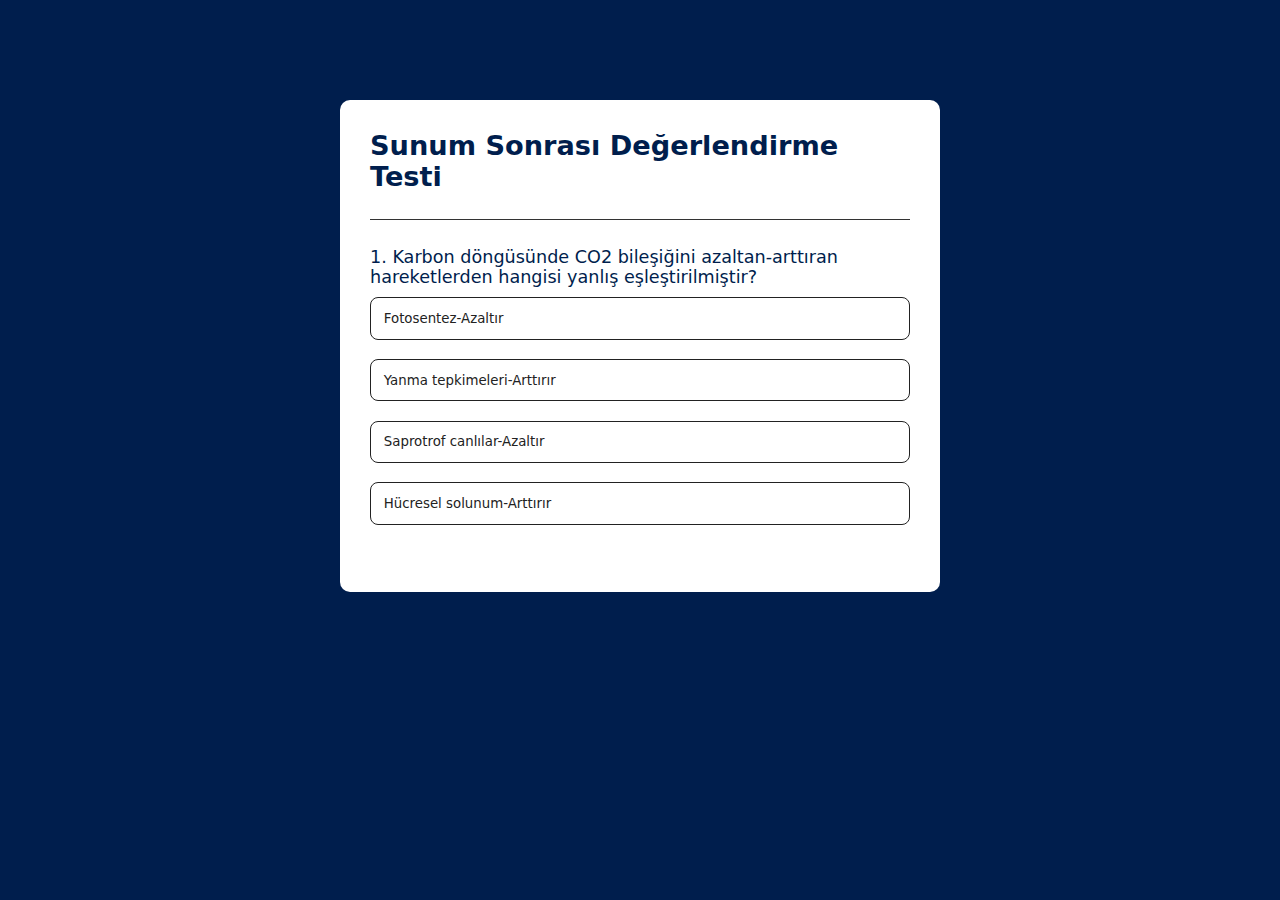
<file: index.html>
<!DOCTYPE html>
<html lang="en">
<head>
    <meta charset="UTF-8">
    <meta name="viewport" content="width=device-width, initial-scale=1.0">
    <title>Quiz App</title>
    <link rel="stylesheet" href="style.css">
    <link rel="icon" href="favicon.png" type="image/png">
</head>
<body>
    <div class="app">
        <h1>Sunum Sonrası Değerlendirme Testi</h1>
        <div class="quiz">
            <h2 id="question">Question goes here</h2>
            <div id="answer-buttons">
                <button class="btn">Answer 1</button>
                <button class="btn">Answer 2</button>
                <button class="btn">Answer 3</button>
                <button class="btn">Answer 4</button>
            </div>
            <button id="next-btn">Next</button>
        </div>
    </div>
    <script src="script.js"></script>
</body>
</html>
</file>
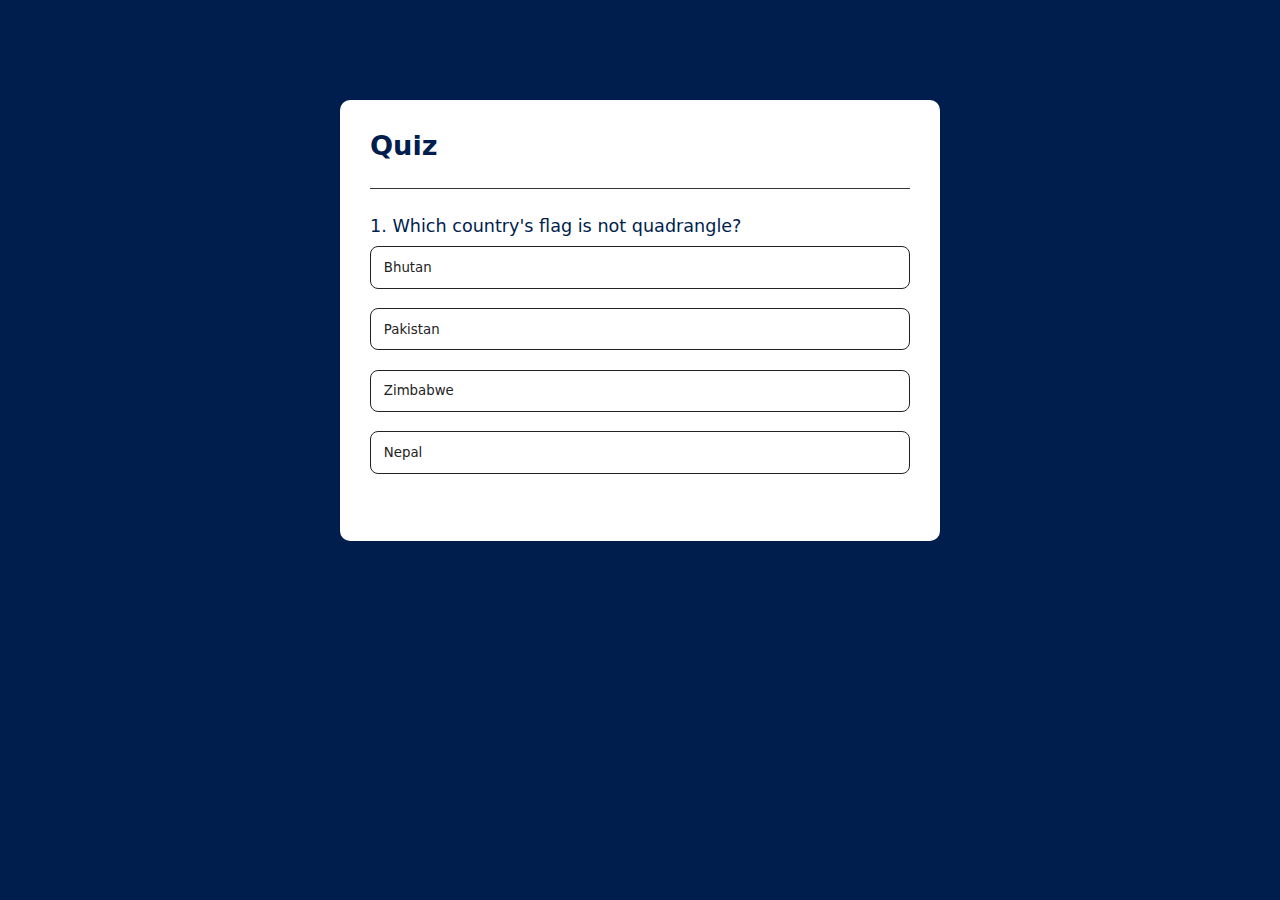
<file: Quiz App/index.html>
<!DOCTYPE html>
<html lang="en">
<head>
    <meta charset="UTF-8">
    <meta name="viewport" content="width=device-width, initial-scale=1.0">
    <title>Quiz App</title>
    <link rel="stylesheet" href="style.css">
    <link rel="icon" href="favicon.png" type="image/png">
</head>
<body>
    <div class="app">
        <h1>Quiz</h1>
        <div class="quiz">
            <h2 id="question">Question goes here</h2>
            <div id="answer-buttons">
                <button class="btn">Answer 1</button>
                <button class="btn">Answer 2</button>
                <button class="btn">Answer 3</button>
                <button class="btn">Answer 4</button>
            </div>
            <button id="next-btn">Next</button>
        </div>
    </div>
    <script src="script.js"></script>
</body>
</html>
</file>
<file: style.css>
*{
    margin: 0;
    padding: 0;
    font-family: system-ui, -apple-system, BlinkMacSystemFont, 'Segoe UI', Roboto, Oxygen, Ubuntu, Cantarell, 'Open Sans', 'Helvetica Neue', sans-serif;
    box-sizing: border-box;
}
body{
    background: #001e4d;
}
.app{
    background: #fff;
    width: 90%;
    max-width: 600px;
    margin: 100px auto 0;
    border-radius: 10px;
    padding: 30px;
}
.app h1{
    font-size: 1.7rem;
    color: #001e4d;
    font-weight: 700;
    border-bottom: 1px solid #333;
    padding-bottom: 1.7rem;
}
.quiz{
    padding: 1.7rem 0;
}
.quiz h2{
    font-size: 1.1rem;
    color: #001e4d;
    font-weight: 500;
}
.btn{
    background: #fff;
    color: #222;
    font-weight: 500;
    width: 100%;
    border: 1px solid #222;
    padding: 0.8rem;
    margin: 0.6rem 0;
    text-align: left;
    cursor: pointer;
    border-radius: 0.5rem;
    transition: ease-in-out 0.4s;
}
.btn:hover:not([disabled]){
    background: #222;
    color: #fff;
}
.btn:disabled{
    cursor: no-drop;
}
#next-btn{
    background: #001e4d;
    color: #fff;
    font-weight: 500;
    width: 10.8rem;
    border: 0;
    padding: 10px;
    margin: 20px auto 0;
    border-radius: 4px;
    cursor: pointer;
    display: none;
}
.correct{
    background: #9aeabc;
}
.incorrect{
    background: #ff9393;
}
</file>
<file: Quiz App/style.css>
*{
    margin: 0;
    padding: 0;
    font-family: system-ui, -apple-system, BlinkMacSystemFont, 'Segoe UI', Roboto, Oxygen, Ubuntu, Cantarell, 'Open Sans', 'Helvetica Neue', sans-serif;
    box-sizing: border-box;
}
body{
    background: #001e4d;
}
.app{
    background: #fff;
    width: 90%;
    max-width: 600px;
    margin: 100px auto 0;
    border-radius: 10px;
    padding: 30px;
}
.app h1{
    font-size: 1.7rem;
    color: #001e4d;
    font-weight: 700;
    border-bottom: 1px solid #333;
    padding-bottom: 1.7rem;
}
.quiz{
    padding: 1.7rem 0;
}
.quiz h2{
    font-size: 1.1rem;
    color: #001e4d;
    font-weight: 500;
}
.btn{
    background: #fff;
    color: #222;
    font-weight: 500;
    width: 100%;
    border: 1px solid #222;
    padding: 0.8rem;
    margin: 0.6rem 0;
    text-align: left;
    cursor: pointer;
    border-radius: 0.5rem;
    transition: ease-in-out 0.4s;
}
.btn:hover:not([disabled]){
    background: #222;
    color: #fff;
}
.btn:disabled{
    cursor: no-drop;
}
#next-btn{
    background: #001e4d;
    color: #fff;
    font-weight: 500;
    width: 10.8rem;
    border: 0;
    padding: 10px;
    margin: 20px auto 0;
    border-radius: 4px;
    cursor: pointer;
    display: none;
}
.correct{
    background: #9aeabc;
}
.incorrect{
    background: #ff9393;
}
</file>
